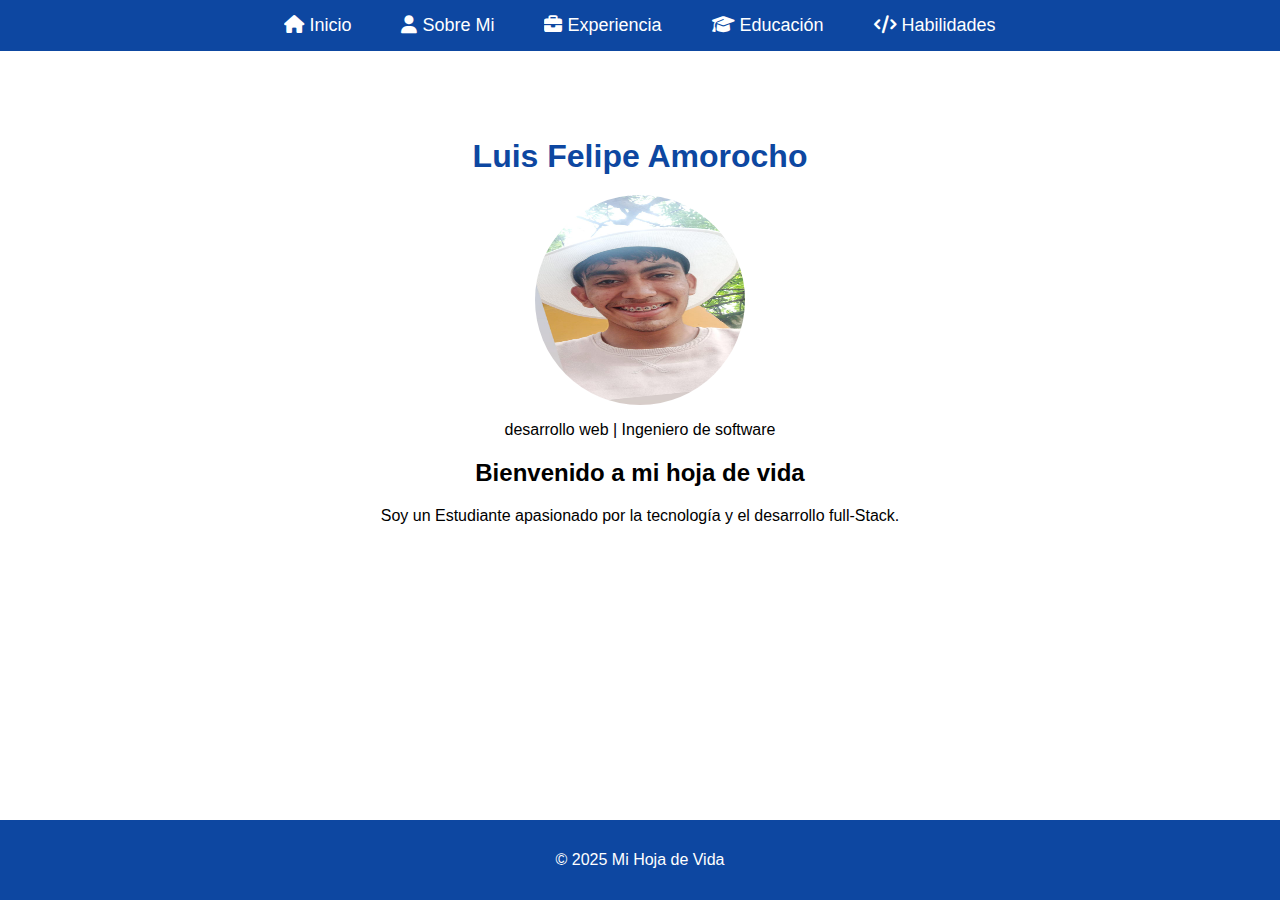
<file: index.html>
<html lang="en">
<head>
    <meta charset="UTF-8">
    <meta name="viewport" content="width=device-width, initial-scale=1.0">
    <title>CV</title>
    <link rel="stylesheet" href="styles.css">
    <link rel="stylesheet" href="https://cdnjs.cloudflare.com/ajax/libs/font-awesome/6.5.1/css/all.min.css">
    
  
</head>
<body>
  <header>
    <nav>
        <ul>
            <li>
                <a href="index.html">
                    <i class="fa-solid fa-house fa-bounce" style="color: #ffffff;"></i> Inicio
                </a>
            </li>
            <li>
                <a href="about.html">
                    <i class="fa-solid fa-user fa-bounce" style="color: #ffffff;"></i> Sobre Mi
                </a>
            </li>
            <li>
                <a href="experiencia.html">
                    <i class="fa-solid fa-briefcase fa-bounce" style="color: #ffffff"></i> Experiencia
                </a>
            </li>
            <li>
                <a href="educacion.html">
                    <i class="fa-solid fa-graduation-cap fa-bounce" style="color: #ffffff"></i> Educación
                </a>
            </li>
            <li>
                <a href="habilidades.html">
                    <i class="fa-solid fa-code fa-bounce" style="color: #ffffff"></i> Habilidades
                </a>
            </li>
            
        </ul>
    </nav>
</header>
  
  <main>
   <h1>Luis Felipe Amorocho</h1>
   <img src="foto-perfil.jpg" alt="Foto de perfil" class="perfil">
   <p>desarrollo web | Ingeniero de software</p>
   <section>
      <h2>Bienvenido a mi hoja de vida</h2>
      <p>Soy un Estudiante apasionado por la tecnología y el desarrollo full-Stack.</p>
   </section>
   
  </main>

  <footer> 
    <p>© 2025 Mi Hoja de Vida</p>
  </footer>

</body>
</html>
</file>
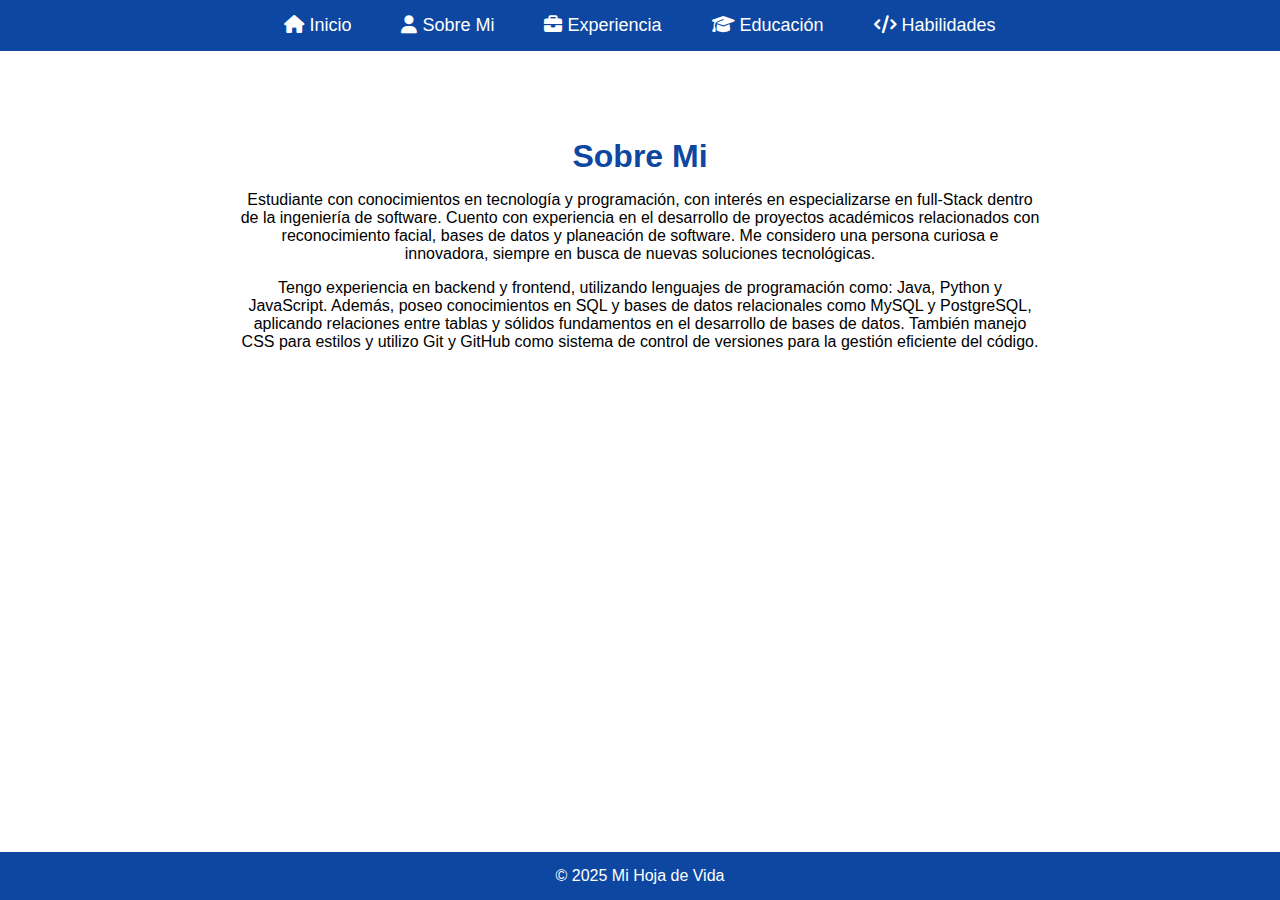
<file: about.html>
<!DOCTYPE html>
<html lang="en">
<head>
    <meta charset="UTF-8">
    <meta name="viewport" content="width=device-width, initial-scale=1.0">
    <title>Sobre mi - hoja de vida</title>
    <link rel="stylesheet" href="styles.css">
    <link rel="stylesheet" href="https://cdnjs.cloudflare.com/ajax/libs/font-awesome/6.5.1/css/all.min.css">
</head>
<body>
  
    <header>
        <nav>
            <ul>
                <li>
                    <a href="index.html">
                        <i class="fa-solid fa-house fa-bounce" style="color: hsl(0, 0%, 100%);"></i> Inicio
                    </a>
                </li>
                <li>
                    <a href="about.html">
                        <i class="fa-solid fa-user fa-bounce" style="color: #ffffff;"></i> Sobre Mi
                    </a>
                </li>
                <li>
                    <a href="experiencia.html">
                        <i class="fa-solid fa-briefcase fa-bounce" style="color: hsl(0, 0%, 100%)"></i> Experiencia
                    </a>
                </li>
                <li>
                    <a href="educacion.html">
                        <i class="fa-solid fa-graduation-cap fa-bounce" style="color: #ffffff"></i> Educación
                    </a>
                </li>
                <li>
                    <a href="habilidades.html">
                        <i class="fa-solid fa-code fa-bounce" style="color: hsl(0, 0%, 100%)"></i> Habilidades
                    </a>
                </li>
                
            </ul>
        </nav>
    </header>


    <main>
        <h1>Sobre Mi</h1>
        <section>
            <p>Estudiante con conocimientos en tecnología y programación, 
                con interés en especializarse en full-Stack dentro de la ingeniería de software. 
                Cuento con experiencia en el desarrollo de proyectos académicos relacionados con reconocimiento facial, 
                bases de datos y planeación de software. Me considero una persona curiosa e innovadora, 
                siempre en busca de nuevas soluciones tecnológicas.
              </p>
        
              <p>Tengo experiencia en backend y frontend, utilizando lenguajes de programación como: Java, Python y JavaScript. 
              Además, poseo conocimientos en SQL y bases de datos relacionales como MySQL y PostgreSQL, 
              aplicando relaciones entre tablas y sólidos fundamentos en el desarrollo de bases de datos. 
              También manejo CSS para estilos y utilizo Git y GitHub como sistema de control de versiones para la gestión eficiente del código.
              </p>
        </section>
    </main>

    <footer>© 2025 Mi Hoja de Vida</footer>
   
    

</body>
</html>
</file>
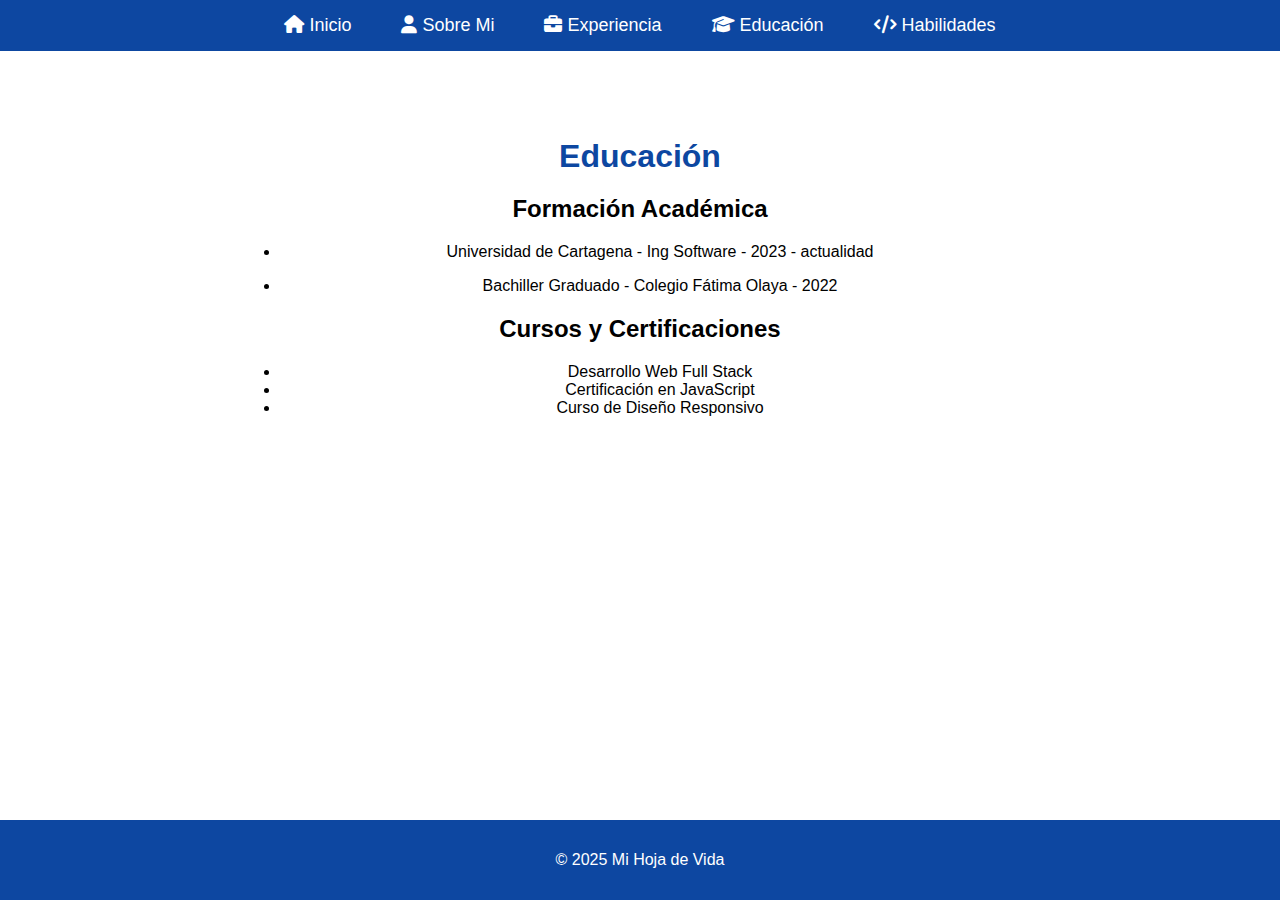
<file: educacion.html>
<html lang="es">
<head>
    <meta charset="UTF-8">
    <meta name="viewport" content="width=device-width, initial-scale=1.0">
    <title>Educación - Mi Hoja de Vida</title>
    <link rel="stylesheet" href="styles.css">
    <link rel="stylesheet" href="https://cdnjs.cloudflare.com/ajax/libs/font-awesome/6.5.1/css/all.min.css">
</head>
<body>
    <header>
        <nav>
            <ul>
                <li>
                    <a href="index.html">
                        <i class="fa-solid fa-house fa-bounce" style="color: #ffffff;"></i> Inicio
                    </a>
                </li>
                <li>
                    <a href="about.html">
                        <i class="fa-solid fa-user fa-bounce" style="color: #ffffff;"></i> Sobre Mi
                    </a>
                </li>
                <li>
                    <a href="experiencia.html">
                        <i class="fa-solid fa-briefcase fa-bounce" style="color: #ffffff"></i> Experiencia
                    </a>
                </li>
                <li>
                    <a href="educacion.html">
                        <i class="fa-solid fa-graduation-cap fa-bounce" style="color: #ffffff"></i> Educación
                    </a>
                </li>
                <li>
                    <a href="habilidades.html">
                        <i class="fa-solid fa-code fa-bounce" style="color: #ffffff"></i> Habilidades
                    </a>
                </li>
                
            </ul>
        </nav>
    </header>

    <main>
        <h1>Educación</h1>
        <section>
            <h2>Formación Académica</h2>
            <ul>
              <li><p>Universidad de Cartagena - Ing Software - 2023 - actualidad</p></li>
              <li><p>Bachiller Graduado - Colegio Fátima Olaya - 2022</p></li>
            </ul>
        </section>

        <section>
            <h2>Cursos y Certificaciones</h2>
            <ul>
                <li>Desarrollo Web Full Stack</li>
                <li>Certificación en JavaScript</li>
                <li>Curso de Diseño Responsivo</li>
            </ul>
        </section>
    </main>

    <footer>
        <p>© 2025 Mi Hoja de Vida</p>
    </footer>
</body>
</html>
</file>
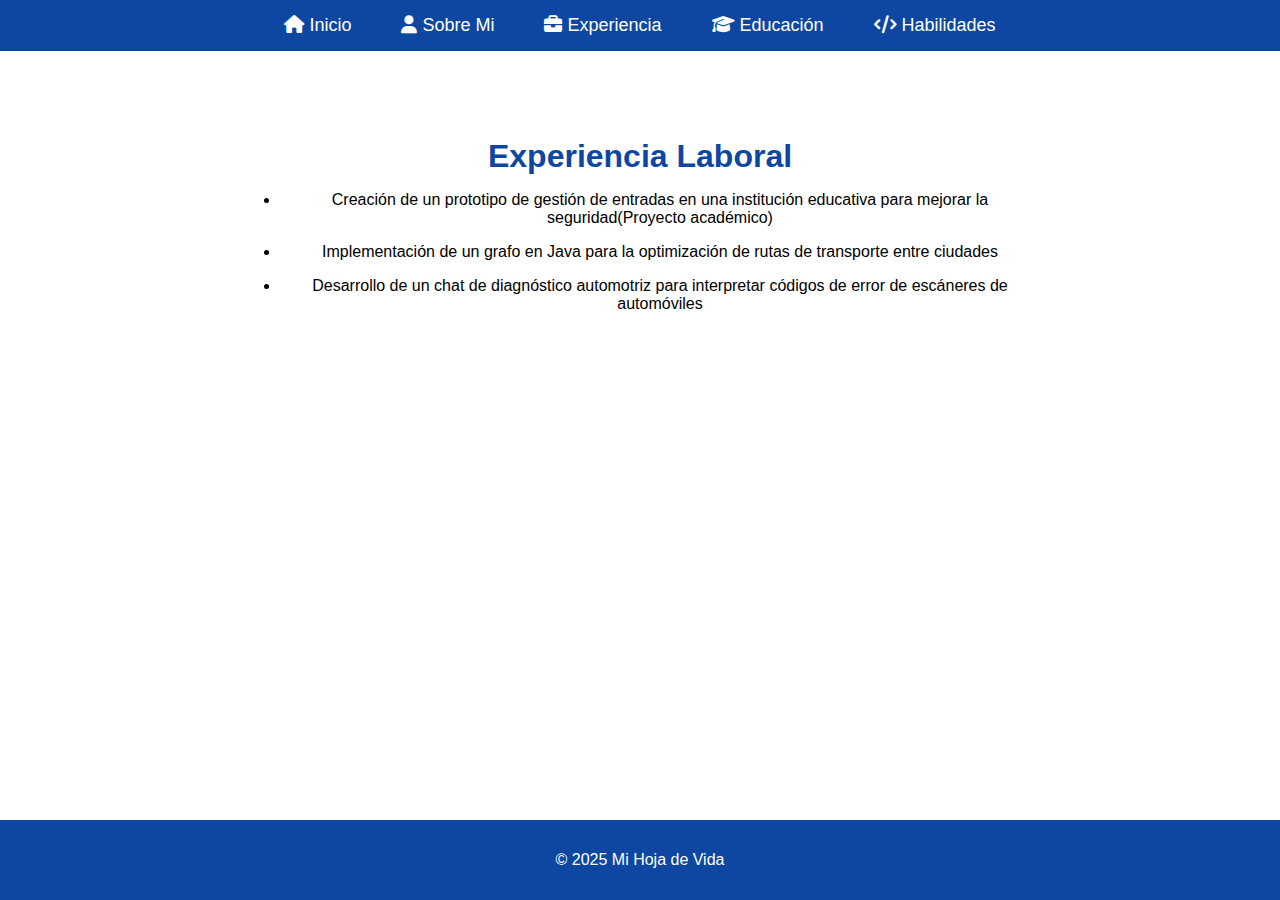
<file: experiencia.html>
<!DOCTYPE html>
<html lang="en">
<head>
    <meta charset="UTF-8">
    <meta name="viewport" content="width=device-width, initial-scale=1.0">
    <title>Experiencia - hoja de vida</title>
    <link rel="stylesheet" href="styles.css">
    <link rel="stylesheet" href="https://cdnjs.cloudflare.com/ajax/libs/font-awesome/6.5.1/css/all.min.css">
</head>
<body>
  <header>
    <nav>
        <ul>
            <li>
                <a href="index.html">
                    <i class="fa-solid fa-house fa-bounce" style="color: #ffffff;"></i> Inicio
                </a>
            </li>
            <li>
                <a href="about.html">
                    <i class="fa-solid fa-user fa-bounce" style="color: hwb(0 100% 0%);"></i> Sobre Mi
                </a>
            </li>
            <li>
                <a href="experiencia.html">
                    <i class="fa-solid fa-briefcase fa-bounce" style="color: hsl(0, 0%, 100%)"></i> Experiencia
                </a>
            </li>
            <li>
                <a href="educacion.html">
                    <i class="fa-solid fa-graduation-cap fa-bounce" style="color: hsl(0, 0%, 100%)"></i> Educación
                </a>
            </li>
            <li>
                <a href="habilidades.html">
                    <i class="fa-solid fa-code fa-bounce" style="color: hwb(0 100% 0%)"></i> Habilidades
                </a>
            </li>
            
        </ul>
    </nav>
</header>

  <main>
      <h1>Experiencia Laboral</h1>
      <section>
        <ul>
          <li><p>Creación de un prototipo de gestión de entradas en una institución educativa para mejorar la seguridad(Proyecto académico)</p></li>
          <li><p>Implementación de un grafo en Java para la optimización de rutas de transporte entre ciudades</p></li>
          <li><p>Desarrollo de un chat de diagnóstico automotriz para interpretar códigos de error de escáneres de automóviles</p></li>
        </ul>
      </section>

  </main>

  <footer><p>© 2025 Mi Hoja de Vida</p></footer>

</html>
</file>
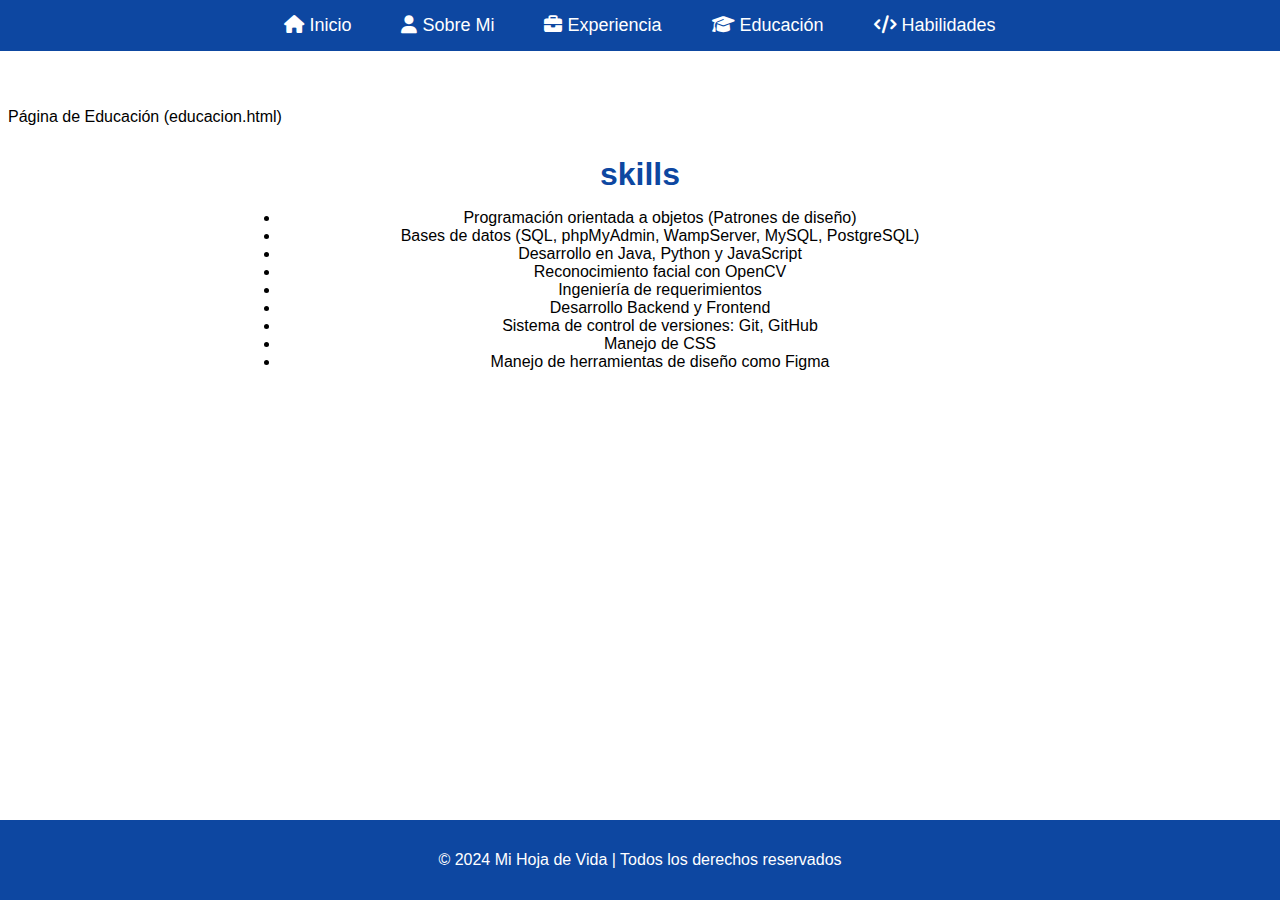
<file: habilidades.html>
Página de Educación (educacion.html)

<!DOCTYPE html>
<html lang="es">
<head>
    <meta charset="UTF-8">
    <meta name="viewport" content="width=device-width, initial-scale=1.0">
    <title>Habilidades - Mi Hoja de Vida</title>
    <link rel="stylesheet" href="styles.css">
    <link rel="stylesheet" href="https://cdnjs.cloudflare.com/ajax/libs/font-awesome/6.5.1/css/all.min.css">
</head>
<body>
    <header>
        <nav>
            <ul>
                <li>
                    <a href="index.html">
                        <i class="fa-solid fa-house fa-bounce" style="color: #ffffff;"></i> Inicio
                    </a>
                </li>
                <li>
                    <a href="about.html">
                        <i class="fa-solid fa-user fa-bounce" style="color: #ffffff;"></i> Sobre Mi
                    </a>
                </li>
                <li>
                    <a href="experiencia.html">
                        <i class="fa-solid fa-briefcase fa-bounce" style="color: #ffffff"></i> Experiencia
                    </a>
                </li>
                <li>
                    <a href="educacion.html">
                        <i class="fa-solid fa-graduation-cap fa-bounce" style="color: #ffffff"></i> Educación
                    </a>
                </li>
                <li>
                    <a href="habilidades.html">
                        <i class="fa-solid fa-code fa-bounce" style="color: hsl(0, 0%, 100%)"></i> Habilidades
                    </a>
                </li>
                
            </ul>
        </nav>
    </header>

    <main>
        <h1>skills</h1>
        <section>
            <ul>
              <li>Programación orientada a objetos (Patrones de diseño)</li>
              <li>Bases de datos (SQL, phpMyAdmin, WampServer, MySQL, PostgreSQL)</li>
              <li>Desarrollo en Java, Python y JavaScript</li>
              <li>Reconocimiento facial con OpenCV</li>
              <li>Ingeniería de requerimientos</li>
              <li>Desarrollo Backend y Frontend</li>
              <li>Sistema de control de versiones: Git, GitHub</li>
              <li>Manejo de CSS</li>
              <li>Manejo de herramientas de diseño como Figma</li>
            </ul> 
        </section>
    </main>

    <footer>
        <p>© 2024 Mi Hoja de Vida | Todos los derechos reservados</p>
    </footer>
</body>
</html>
</file>
<file: styles.css>
/* Estilos para el encabezado */
header {
    font-family: Arial, "Helvetica Neue", Helvetica, sans-serif;
    background-color: #0D47A1; /* Azul */
    padding: 15px 0;
    text-align: center;
    position: fixed;
    top: 0;
    left: 0;
    width: 100%;
    z-index: 1000;
}

/* Estilos para la barra de navegación */
nav ul {
    list-style: none;
    padding: 0;
    margin: 0;
    display: flex;
    justify-content: center;
    gap: 20px;
}

nav ul li {
    display: inline;
}

nav ul li a {
    text-decoration: none;
    color: white;
    font-size: 18px;
    padding: 10px 15px;
    transition: 0.3s;
}

nav ul li a:hover {
    background-color: #1565C0;
    border-radius: 5px;
}

/* Estilos para la imagen de perfil */
.perfil {
    background-color: #FFCDD2; /* Color de fondo suave */
    border-radius: 50%;
    margin-top: 20px;
    width: 210px;
    height: 210px;
    display: flex;
    justify-content: center;
    align-items: center;
    margin-left: auto;
    margin-right: auto;
}

/* Espaciado para evitar que el header y footer cubran el contenido */
body {
    padding-top: 100px; /* Ajustado para header fijo */
    padding-bottom: 80px; /* Ajustado para footer fijo */
    font-family: Arial, "Helvetica Neue", Helvetica, sans-serif;
}

/* Estilos para el título */
h1 {
    color: #0D47A1;
    text-align: center;
    margin: 10px 0;
    
}

/* Estilos para el contenido principal */
main {
    margin: 0 auto;
    max-width: 800px;
    padding: 20px;
    position: relative; /* Antes era fixed, lo corregí */
    text-align: center;
}

/* Estilos para el pie de página */
footer {
    font-family: Arial, "Helvetica Neue", Helvetica, sans-serif;
    background-color: #0D47A1; /* Azul */
    color: white;
    text-align: center;
    padding: 15px 0;
    position: fixed;
    bottom: 0;
    left: 0;
    width: 100%;
}
</file>
